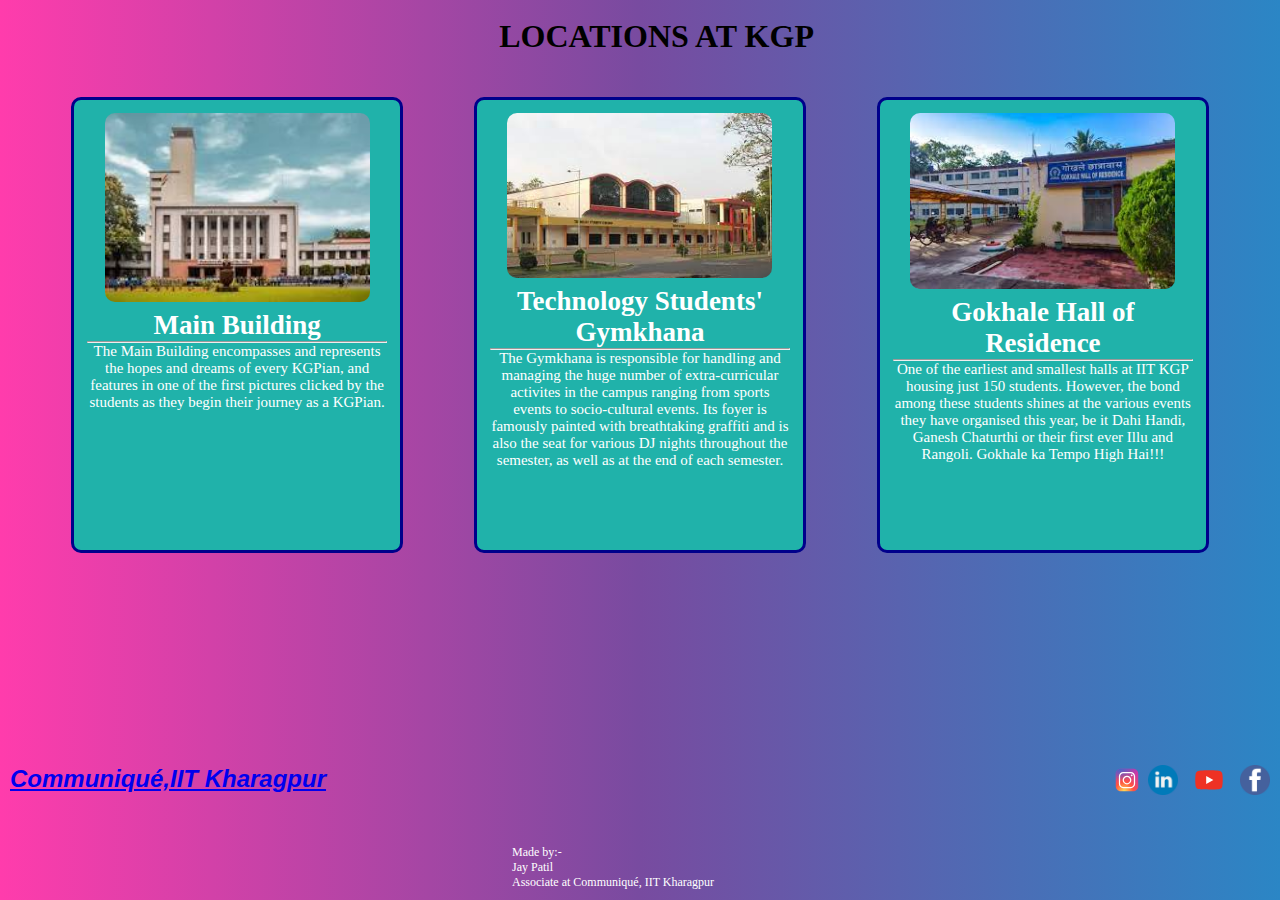
<file: index.html>
<!DOCTYPE html>
<html lang="en">
<head>
    <meta charset="UTF-8">
    <meta name="viewport" content="width=device-width, initial-scale=1.0">
    <title>Jay Patil Web Page</title>
    <link rel="stylesheet" type=""text/css" href="index.css">
</head>

<body> <!--header and footer-->
    
    <header>
        <h2 style="font-family:Cambria, Cochin, Georgia, Times, 'Times New Roman', serif;color: black;font-weight: bold;font-size: 32px;">LOCATIONS AT KGP</h2>
    </header>

    <footer>
        <h2>
            
                <a href="http://www.cqiitkgp.com/" style="font-style: italic;font-family: 'Segoe UI', Tahoma, Geneva, Verdana, sans-serif;position:absolute;margin-left: 10px;">Communiqué,IIT Kharagpur<br></a>
                    <h2 style="position: absolute;right: 10px;">
                    <a href="https://www.instagram.com/communique_iitkgp/" style="font-size: 11px;" target="_blank"><img src="icons8-instagram (1).svg" width="30px" height="30px"></a>
                    <a href="https://www.linkedin.com/company/communiqu%C3%A9-iit-kharagpur/" style="font-size: 11px;" target="_blank"><img src="ln.png" width="30px" height="30px"></a>
                    <a href="https://www.youtube.com/channel/UCHDd6pfVicWGwIIbqIRP64g" style="font-size: 11px;" target="_blank"><img src="you-tube-2017-icon-seeklogo.com-4.svg" width="50px" height="30px"></a>
                    <a href="https://www.facebook.com/communique.iitkgp" style="font-size: 11px;" target="_blank"><img src="fb.png" width="30px" height="30px"></a>
                    </h2>
                <p style="position: absolute;left: 40%;">Made by:-<br>Jay Patil<br>Associate at Communiqué, IIT Kharagpur</p>
        </h2>
    </footer>

</body>

<body> <!--flex images-->
    
    <div class="flex-container">
        <div class="flex-item-1" ><a href="https://www.iitkgp.ac.in/" target="_blank"><img src="download.jpeg" width="265px" ></a><p style="font-size:27px"><b>Main Building<hr></b></p><p style="font-size:15px">The Main Building encompasses and represents the hopes and dreams of every KGPian, and features in one of the first pictures clicked by the students as they begin their journey as a KGPian.</p></div>

        <div class="flex-item-2" ><a href="https://gymkhana.iitkgp.ac.in/" target="_blank"><img src="tsg.jpeg" width=265px></a><p style="font-size:27px"><b>Technology Students' Gymkhana<hr></b></p><p style="font-size: 15px;">The Gymkhana is responsible for handling and managing the huge number of extra-curricular activites in the campus ranging from sports events to socio-cultural events. Its foyer is famously painted with breathtaking graffiti and is also the seat for various DJ nights throughout the semester, as well as at the end of each semester.</p></div>

        <div class="flex-item-3" ><a href="https://www.instagram.com/gkh.iitkgp/" target="_blank"><img src="gkh.jpeg" width=265px></a><p style="font-size: 27px;"><b>Gokhale Hall of Residence<hr></b></p><p style="font-size: 15px;">One of the earliest and smallest halls at IIT KGP housing just 150 students. However, the bond among these students shines at the various events they have organised this year, be it Dahi Handi, Ganesh Chaturthi or their first ever Illu and Rangoli. Gokhale ka Tempo High Hai!!!</p></div>  
    </div>
    
</body>
</html>
</file>
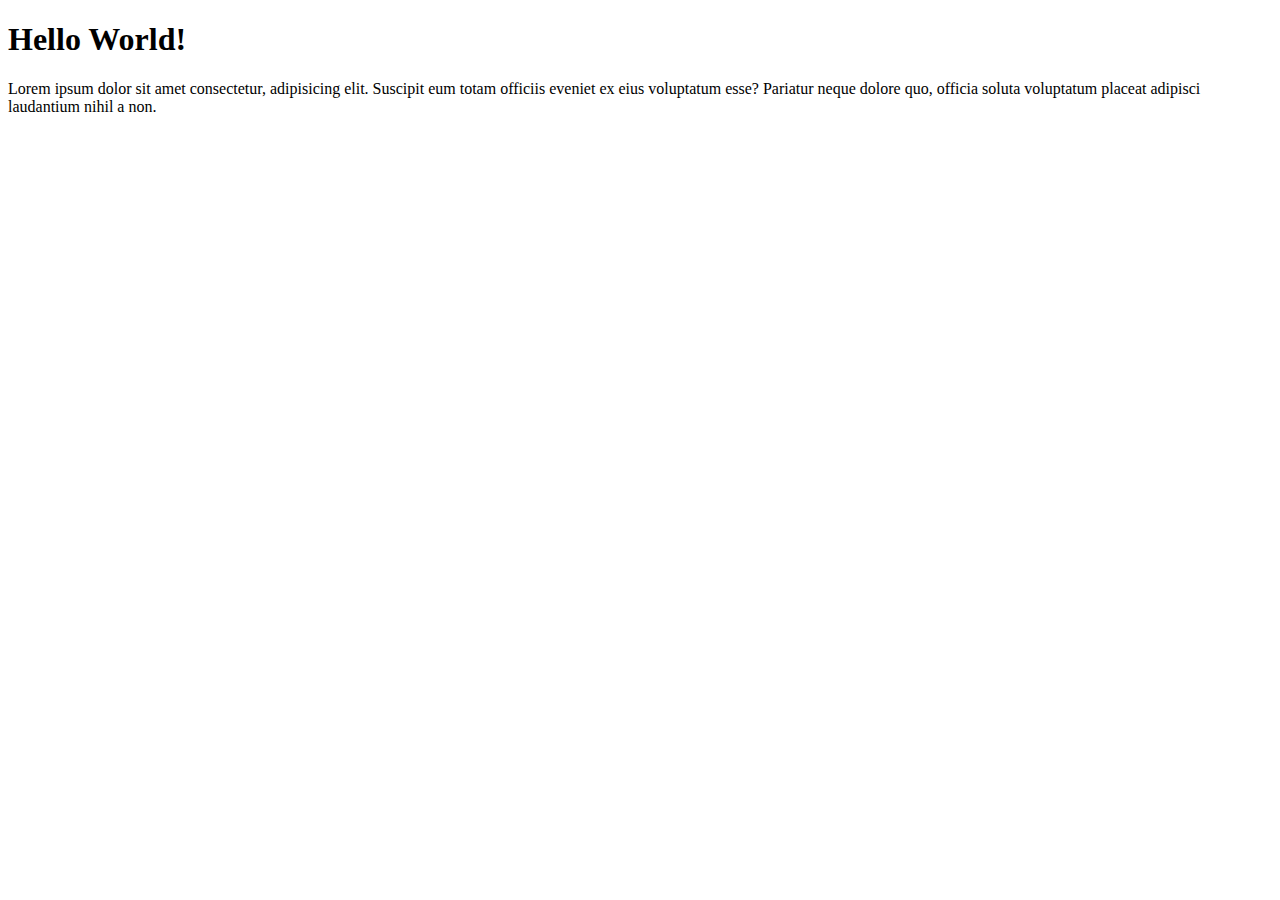
<file: Hello World.html>
<!DOCTYPE html>
<head>
    <title>Hello World!!</title>
</head>
<body>
    <h1>Hello World!</h1>
    <p>Lorem ipsum dolor sit amet consectetur, adipisicing elit. Suscipit eum totam officiis eveniet ex eius voluptatum esse? Pariatur neque dolore quo, officia soluta voluptatum placeat adipisci laudantium nihil a non.</p>
</body>
</file>
<file: index.css>
body{
    font-family: verdana;
    background-image: linear-gradient(to right, #FF3CAC, #784BA0,#2B86C5);
}*{
    margin:0;
    padding: 0;
}
header,footer{
    position: absolute;
    
    width:100%;
    color: white;
}
header h2{
    position: absolute;
    margin-left: 39%;
    margin-top: 18px;
}
header{
    height: 10vh;
}
footer{
    height: 15vh;
    bottom: 0;
}
footer p{
    position: absolute;
    right: 10px;
    font-size: 12px;
    bottom: 10px;
}
.flex-container{
    display: flex;
    width: 100%;
    height: 500px;
    flex-wrap: wrap;
    align-content: center;
    justify-content: center;
    justify-content: space-evenly;
}
.flex-item{
    
}
.flex-item-1{
    border-radius: 10px;
    margin-top: 150px;
    padding: 1%;
    width: 300px;
    height: 425px;
    background-color: lightseagreen;
    font-size: 5px;
    border: 3px solid darkblue;
    text-align: center;
    font-size: 2em;
    color: white;
    
}
.flex-item-2{
    border-radius: 10px;
    margin-top: 150px;
    padding: 1%;
    width: 300px;
    height: 425px;
    background-color: lightseagreen;
    font-size: 5px;
    border: 3px solid darkblue;
    text-align: center;
    font-size: 2em;
    color: white;
}
.flex-item-3{
    border-radius: 10px;
    margin-top: 150px;
    padding: 1%;
    width: 300px;
    height: 425px;
    background-color: lightseagreen;
    font-size: 5px;
    border: 3px solid darkblue;
    text-align: center;
    font-size: 2em;
    color: white;
}
.img1{
    padding: 0 20px 20px;
}
img:hover{
    transform: scale(1.07);
    opacity: 0.8;
    transition: .7s;
}
img{
    border-radius: 10px;
}
</file>
